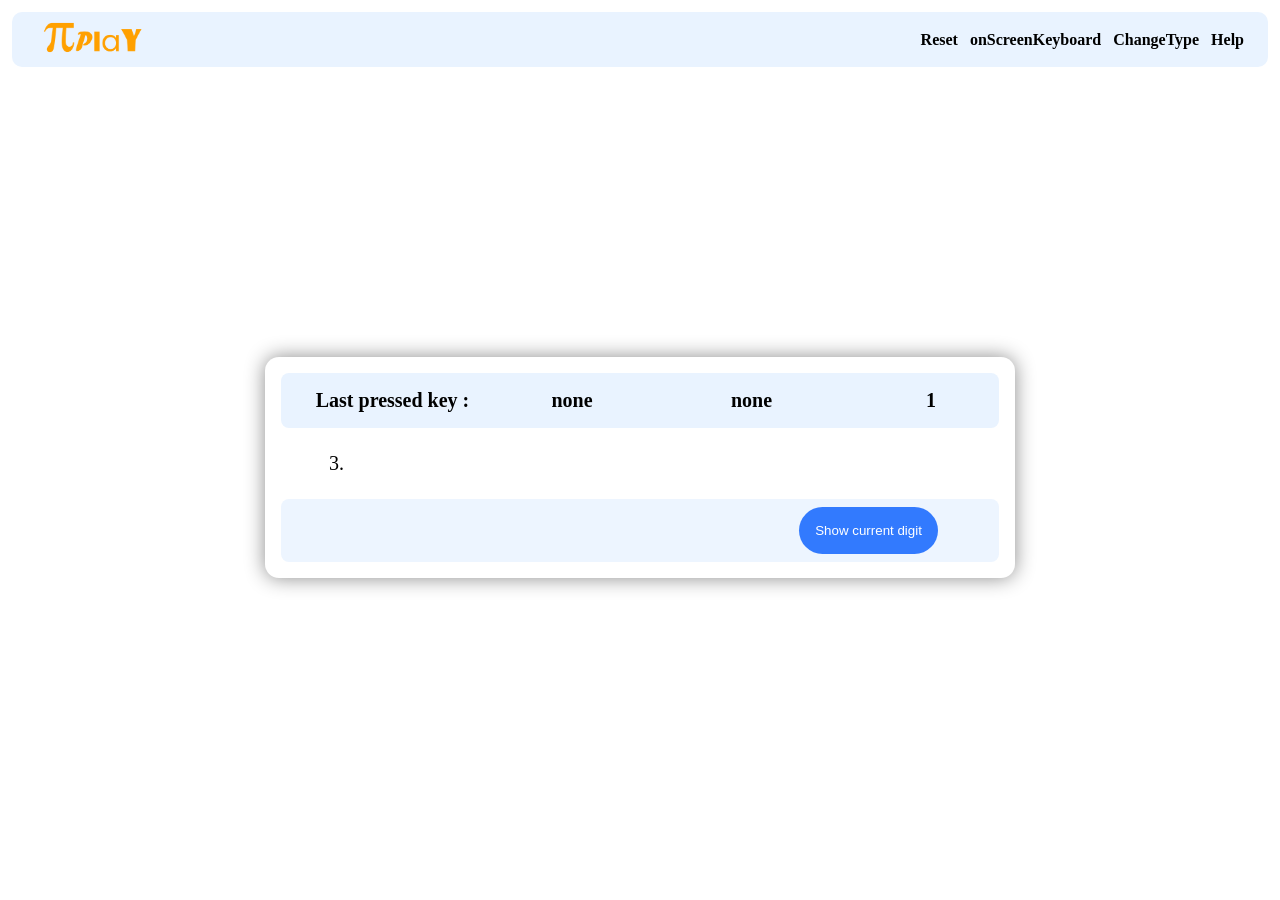
<file: index.html>
<!doctype html><html lang="en"><head><meta charset="utf-8"/><link rel="icon" href="/favicon.ico"/><meta name="viewport" content="width=device-width,initial-scale=1"/><meta name="theme-color" content="#000000"/><meta name="description" content="Web site created using create-react-app"/><link rel="apple-touch-icon" href="/logo192.png"/><link rel="manifest" href="/manifest.json"/><title>𝛑Play</title><script defer="defer" src="/static/js/main.af4bfb89.js"></script><link href="/static/css/main.69feee9f.css" rel="stylesheet"></head><body><noscript>You need to enable JavaScript to run this app.</noscript><div id="root"></div></body></html>
</file>
<file: static/css/main.69feee9f.css>
body{margin:0;padding:0}*{box-sizing:border-box}code{font-family:source-code-pro,Menlo,Monaco,Consolas,Courier New,monospace}.body{align-items:center;display:flex;flex-direction:column;font-family:Comfortaa;height:100vh;padding-top:12px;width:100vw}.red{color:red}.nav{align-items:center;background-color:#e9f3ff;border-radius:10px;display:flex;height:55px;justify-content:space-between;width:calc(100vw - 24px)}.nav .logo{height:45px}.nav .navigation{width:60%}.nav ul{align-items:center;font-weight:700;justify-content:end;list-style:none;padding:0 24px;width:100%}.nav li{border-bottom:4px solid #00f0;border-top:4px solid #00f0}.large-menu{display:flex;gap:12px}.mini-menu{display:none;gap:20px}.mini-menu img{width:32px}.main{align-items:center;display:flex;flex-wrap:wrap;gap:50px;justify-content:center;min-height:calc(100vh - 100px);padding:50px 24px;width:100%}.content{background-color:#fff;border-radius:14px;box-shadow:0 0 20px rgba(0,0,0,.458);padding:16px;width:750px}.info{background-color:#e9f3ff;border-radius:8px;display:flex;justify-content:space-around;width:100%}.info span{font-size:20px;font-weight:900;padding:16px;text-align:center}.s1,.s3{width:33%}.s2{width:20%}.value{font-size:20px;padding:24px 48px;width:100%;word-break:break-all}.show{align-items:center;background-color:#edf5ff;border-radius:8px;display:flex;justify-content:space-around;padding:8px;width:100%}.show span{font-size:20px;font-weight:700;text-align:center;width:50%}.show button{background-color:#327afe;border:none;border-radius:500px;color:#fff;padding:16px;text-align:center}.show button:focus{border:none;outline:none}.keyboard{display:none;flex-wrap:wrap;gap:10px;height:250px;justify-content:center;padding-top:20px;width:200px}.key{background-color:#e9f3ff;border-radius:5px;height:50px;line-height:50px;text-align:center;width:50px}.type-two .input-area{display:flex}@media (hover:hover){.nav li:hover{border-bottom:4px solid #327afe;cursor:pointer}.key:hover{box-shadow:0 0 2px rgba(0,0,0,.458);cursor:pointer}}@media (max-width:1000px){.keyboard{display:flex}}@media (max-width:500px){.mini-menu{display:flex}.large-menu{display:none}}
/*# sourceMappingURL=main.69feee9f.css.map*/
</file>
